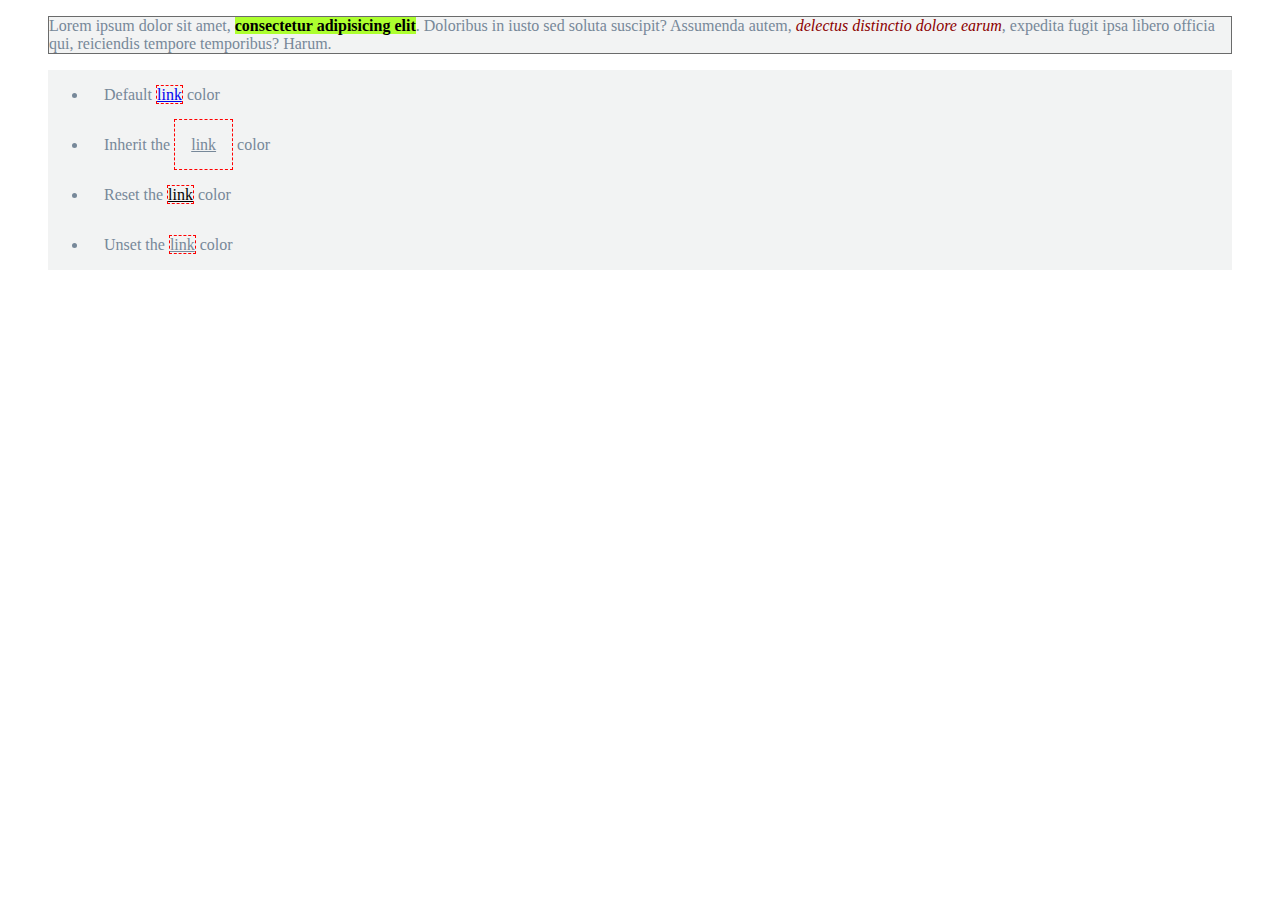
<file: CSS/cascade_inheritance/solution/index.html>
<!DOCTYPE html>
<html>
  <head>
    <meta http-equiv="X-UA-Compatible" content="IE=edge" />
    <meta charset="utf-8" />
    <meta
      name="viewport"
      content="width=device-width, initial-scale=1.0, maximum-scale=1.0, user-scalable=no"
    />
    <title>Lezione CSS</title>
    <link rel="stylesheet" href="style.css" />
  </head>

  <body>
    <blockquote class="content1">
      <p>
        Lorem ipsum dolor sit amet,
        <em class="variant-em">consectetur adipisicing elit</em>. Doloribus in
        iusto sed soluta suscipit? Assumenda autem,
        <em>delectus distinctio dolore earum</em>, expedita fugit ipsa libero
        officia qui, reiciendis tempore temporibus? Harum.
      </p>
    </blockquote>

    <blockquote>
      <ul>
        <li>Default <a href="#">link</a> color</li>
        <li class="link1">Inherit the <a href="#">link</a> color</li>
        <li class="link2">Reset the <a href="#">link</a> color</li>
        <li class="link3">Unset the <a href="#">link</a> color</li>
      </ul>
    </blockquote>
  </body>
</html>
</file>
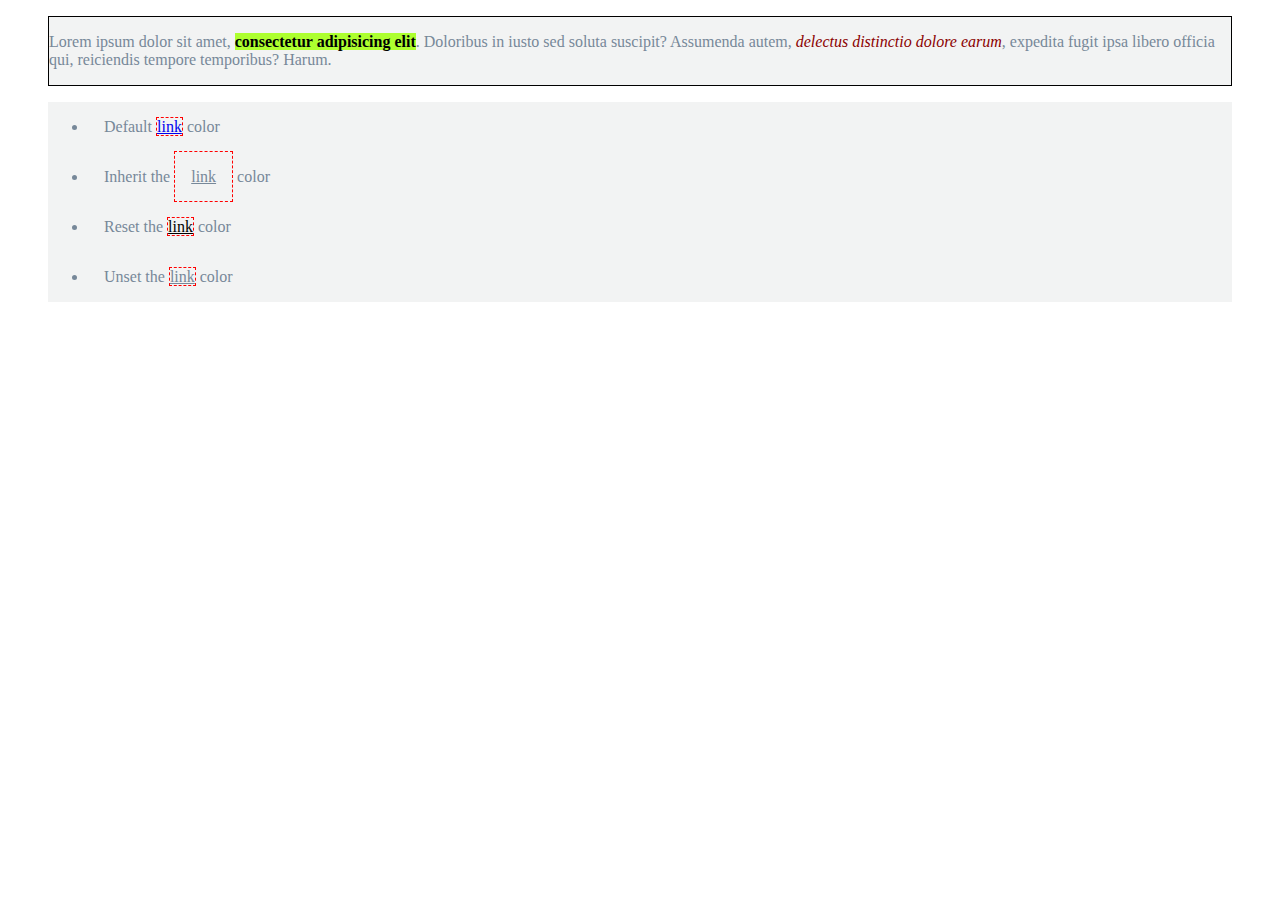
<file: CSS/cascade_inheritance/start/index.html>
<!DOCTYPE html>
<html>

	<head>
		<meta http-equiv="X-UA-Compatible" content="IE=edge"/>
		<meta charset="utf-8"/>
		<meta name="viewport" content="width=device-width, initial-scale=1.0, maximum-scale=1.0, user-scalable=no"/>
		<title>Lezione CSS</title>
		<link rel="stylesheet" href="style.css"/>
	</head>

	<body>

		<blockquote class="content1">
			<p>Lorem ipsum dolor sit amet,
				<em class="variant-em">consectetur adipisicing elit</em>. Doloribus in iusto sed soluta
			   suscipit? Assumenda autem, <em>delectus distinctio dolore earum</em>,
			   expedita fugit ipsa libero officia qui, reiciendis tempore temporibus? Harum.
			</p>
		</blockquote>

		<blockquote>
			<ul>
				<li>Default <a href="#">link</a> color</li>
				<li class="link1">Inherit the <a href="#">link</a> color</li>
				<li class="link2">Reset the <a href="#">link</a> color</li>
				<li class="link3">Unset the <a href="#">link</a> color</li>
			</ul>
		</blockquote>

	</body>

</html>
</file>
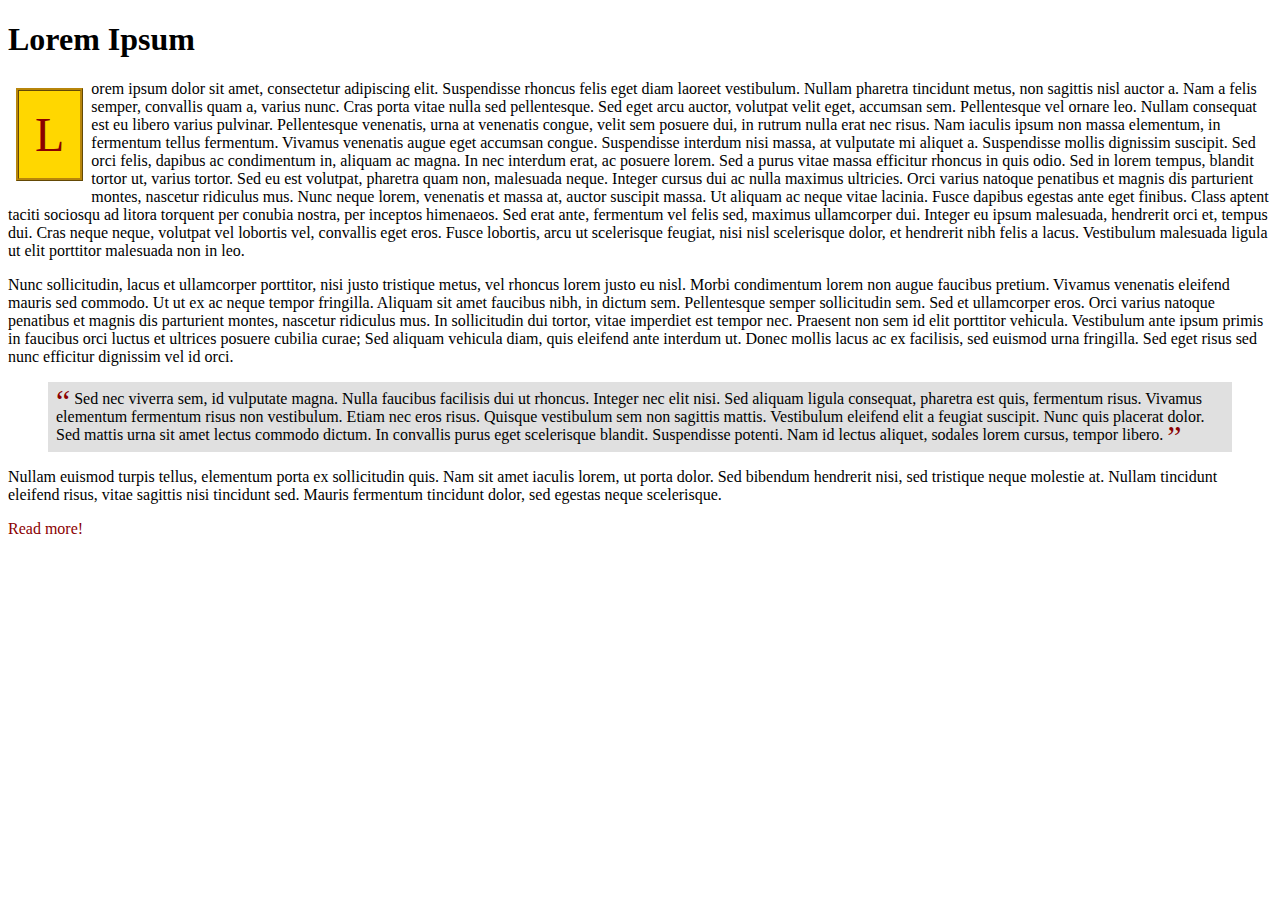
<file: CSS/es_9_pseudoclassi_pseudoelementi/solution/index.html>
<!DOCTYPE html>
<html>

	<head>
		<meta http-equiv="X-UA-Compatible" content="IE=edge"/>
		<meta charset="utf-8"/>
		<meta name="viewport" content="width=device-width, initial-scale=1.0, maximum-scale=1.0, user-scalable=no"/>
		<title>HTML Lesson</title>
		<link rel="stylesheet" href="style.css"/>
	</head>

	<body>
		<h1>Lorem Ipsum</h1>
		<p>Lorem ipsum dolor sit amet, consectetur adipiscing elit. Suspendisse rhoncus felis eget diam laoreet
		   vestibulum. Nullam pharetra tincidunt metus, non sagittis nisl auctor a. Nam a felis semper, convallis quam
		   a, varius nunc. Cras porta vitae nulla sed pellentesque. Sed eget arcu auctor, volutpat velit eget, accumsan
		   sem. Pellentesque vel ornare leo. Nullam consequat est eu libero varius pulvinar.
		   Pellentesque venenatis, urna at venenatis congue, velit sem posuere dui, in rutrum nulla erat nec risus. Nam
		   iaculis ipsum non massa elementum, in fermentum tellus fermentum. Vivamus venenatis augue eget accumsan
		   congue. Suspendisse interdum nisi massa, at vulputate mi aliquet a. Suspendisse mollis dignissim suscipit.
		   Sed orci felis, dapibus ac condimentum in, aliquam ac magna. In nec interdum erat, ac posuere lorem. Sed a
		   purus vitae massa efficitur rhoncus in quis odio. Sed in lorem tempus, blandit tortor ut, varius tortor. Sed
		   eu est volutpat, pharetra quam non, malesuada neque. Integer cursus dui ac nulla maximus ultricies.
		   Orci varius natoque penatibus et magnis dis parturient montes, nascetur ridiculus mus. Nunc neque lorem,
		   venenatis et massa at, auctor suscipit massa. Ut aliquam ac neque vitae lacinia. Fusce dapibus egestas ante
		   eget finibus. Class aptent taciti sociosqu ad litora torquent per conubia nostra, per inceptos himenaeos.
		   Sed
		   erat ante, fermentum vel felis sed, maximus ullamcorper dui. Integer eu ipsum malesuada, hendrerit orci et,
		   tempus dui. Cras neque neque, volutpat vel lobortis vel, convallis eget eros. Fusce lobortis, arcu ut
		   scelerisque feugiat, nisi nisl scelerisque dolor, et hendrerit nibh felis a lacus. Vestibulum malesuada
		   ligula ut elit porttitor malesuada non in leo.</p>
		<p>
			Nunc sollicitudin, lacus et ullamcorper porttitor, nisi justo tristique metus, vel rhoncus lorem justo eu
			nisl. Morbi condimentum lorem non augue faucibus pretium. Vivamus venenatis eleifend mauris sed commodo. Ut
			ut ex ac neque tempor fringilla. Aliquam sit amet faucibus nibh, in dictum sem. Pellentesque semper
			sollicitudin sem. Sed et ullamcorper eros. Orci varius natoque penatibus et magnis dis parturient montes,
			nascetur ridiculus mus. In sollicitudin dui tortor, vitae imperdiet est tempor nec. Praesent non sem id elit
			porttitor vehicula. Vestibulum ante ipsum primis in faucibus orci luctus et ultrices posuere cubilia curae;
			Sed aliquam vehicula diam, quis eleifend ante interdum ut. Donec mollis lacus ac ex facilisis, sed euismod
			urna fringilla. Sed eget risus sed nunc efficitur dignissim vel id orci.</p>
		<blockquote>
			Sed nec viverra sem, id vulputate magna. Nulla faucibus facilisis dui ut rhoncus. Integer nec elit nisi. Sed
			aliquam ligula consequat, pharetra est quis, fermentum risus. Vivamus elementum fermentum risus non
			vestibulum. Etiam nec eros risus. Quisque vestibulum sem non sagittis mattis. Vestibulum eleifend elit a
			feugiat suscipit. Nunc quis placerat dolor. Sed mattis urna sit amet lectus commodo dictum. In convallis
			purus eget scelerisque blandit. Suspendisse potenti. Nam id lectus aliquet, sodales lorem cursus, tempor
			libero.</blockquote>
		<p>
			Nullam euismod turpis tellus, elementum porta ex sollicitudin quis. Nam sit amet iaculis lorem, ut porta
			dolor. Sed bibendum hendrerit nisi, sed tristique neque molestie at. Nullam tincidunt eleifend risus, vitae
			sagittis nisi tincidunt sed. Mauris fermentum tincidunt dolor, sed egestas neque scelerisque.</p>

		<a href="#">Read more!</a>
	</body>

</html>
</file>
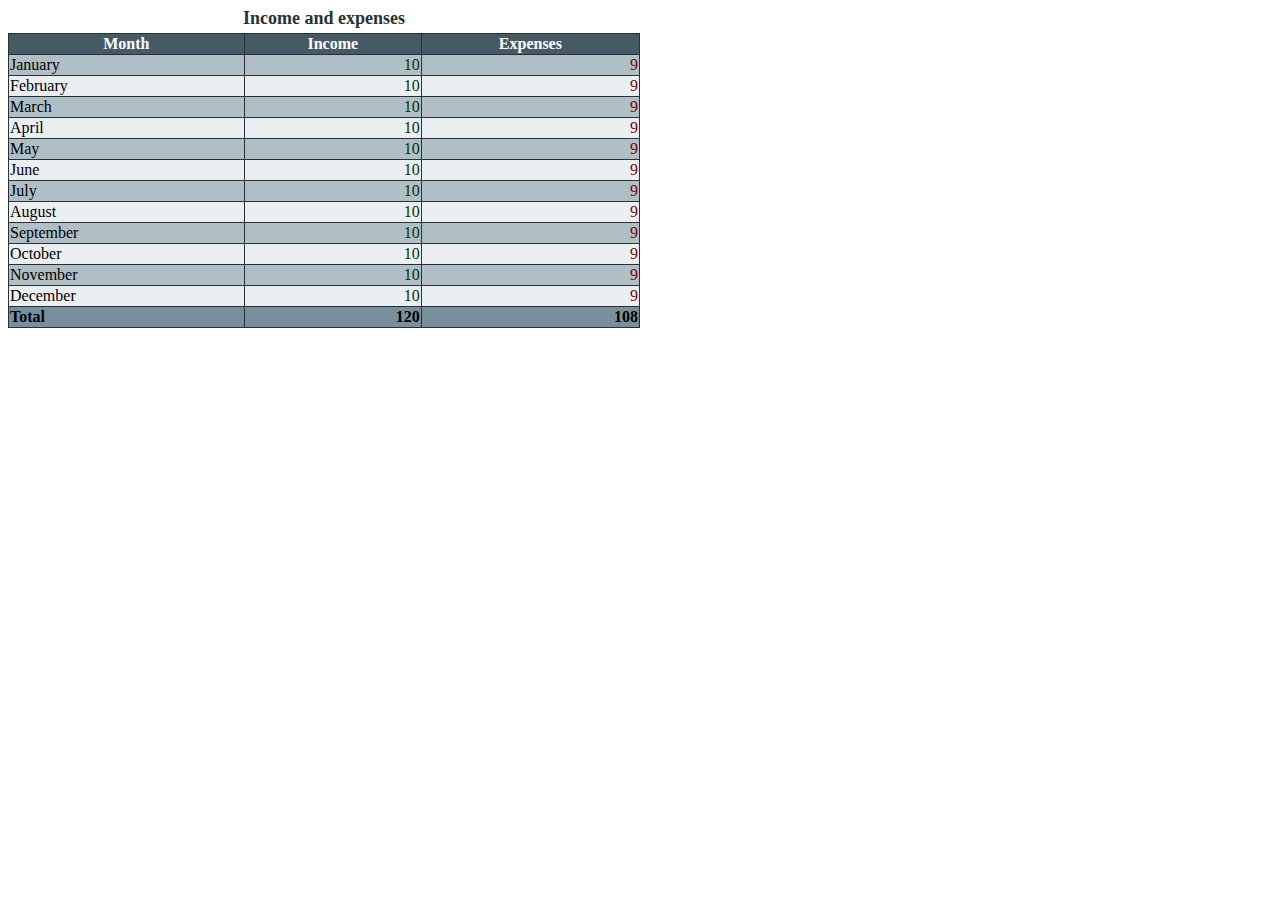
<file: CSS/table/solution/index.html>
<!DOCTYPE html>
<html>

<head>
    <meta http-equiv="X-UA-Compatible" content="IE=edge" />
    <meta charset="utf-8" />
    <meta name="viewport" content="width=device-width, initial-scale=1.0, maximum-scale=1.0, user-scalable=no" />
    <title>CSS Lesson</title>
    <link rel="stylesheet" href="style.css">
</head>

<body>
    <table>
        <caption>Income and expenses</caption>
        <thead>
            <tr>
                <th>Month</th>
                <th>Income</th>
                <th>Expenses</th>
            </tr>
        </thead>
        <tbody>
            <tr>
                <td>January</td>
                <td>10</td>
                <td>9</td>
            </tr>
            <tr>
                <td>February</td>
                <td>10</td>
                <td>9</td>
            </tr>
            <tr>
                <td>March</td>
                <td>10</td>
                <td>9</td>
            </tr>
            <tr>
                <td>April</td>
                <td>10</td>
                <td>9</td>
            </tr>
            <tr>
                <td>May</td>
                <td>10</td>
                <td>9</td>
            </tr>
            <tr>
                <td>June</td>
                <td>10</td>
                <td>9</td>
            </tr>
            <tr>
                <td>July</td>
                <td>10</td>
                <td>9</td>
            </tr>
            <tr>
                <td>August</td>
                <td>10</td>
                <td>9</td>
            </tr>
            <tr>
                <td>September</td>
                <td>10</td>
                <td>9</td>
            </tr>
            <tr>
                <td>October</td>
                <td>10</td>
                <td>9</td>
            </tr>
            <tr>
                <td>November</td>
                <td>10</td>
                <td>9</td>
            </tr>
            <tr>
                <td>December</td>
                <td>10</td>
                <td>9</td>
            </tr>

        </tbody>
        <tfoot>
            <tr>
                <td>Total</td>
                <td>120</td>
                <td>108</td>
            </tr>
        </tfoot>
    </table>

</body>

</html>
</file>
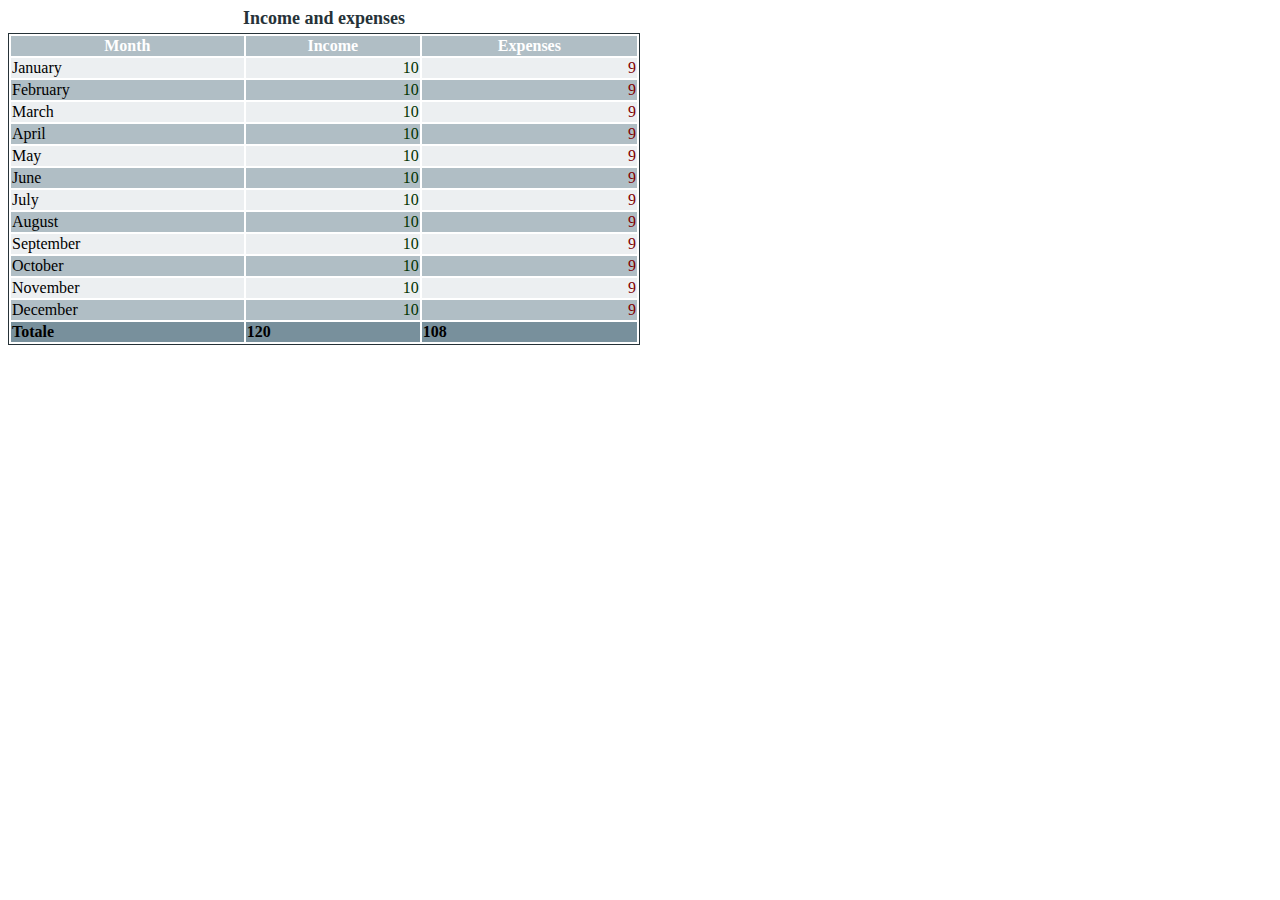
<file: CSS/table/start/index.html>
<!DOCTYPE html>
<html>

<head>
    <link rel="stylesheet" href="style.css">
    <meta http-equiv="X-UA-Compatible" content="IE=edge" />
    <meta charset="utf-8" />
    <meta name="viewport" content="width=device-width, initial-scale=1.0, maximum-scale=1.0, user-scalable=no" />
    <title>CSS Lesson</title>
</head>

<body>
    <table>
        <caption>Income and expenses</caption>
        <thead>
            <tr>
                <th>Month</th>
                <th>Income</th>
                <th>Expenses</th>
            </tr>
        </thead>
        <tbody>
            <tr>
                <td>January</td>
                <td >10</td>
                <td >9</td>
            </tr>
            <tr>
                <td>February</td>
                <td>10</td>
                <td>9</td>
            </tr>
            <tr>
                <td>March</td>
                <td>10</td>
                <td>9</td>
            </tr>
            <tr>
                <td>April</td>
                <td>10</td>
                <td>9</td>
            </tr>
            <tr>
                <td>May</td>
                <td>10</td>
                <td>9</td>
            </tr>
            <tr>
                <td>June</td>
                <td>10</td>
                <td>9</td>
            </tr>
            <tr>
                <td>July</td>
                <td>10</td>
                <td>9</td>
            </tr>
            <tr>
                <td>August</td>
                <td>10</td>
                <td>9</td>
            </tr>
            <tr>
                <td>September</td>
                <td>10</td>
                <td>9</td>
            </tr>
            <tr>
                <td>October</td>
                <td>10</td>
                <td>9</td>
            </tr>
            <tr>
                <td>November</td>
                <td>10</td>
                <td>9</td>
            </tr>
            <tr>
                <td>December</td>
                <td>10</td>
                <td>9</td>
            </tr>

        </tbody>
        <tfoot>
            <tr>
                <td>Totale</td>
                <td>120</td>
                <td>108</td>
            </tr>
        </tfoot>
    </table>

</body>

</html>
</file>
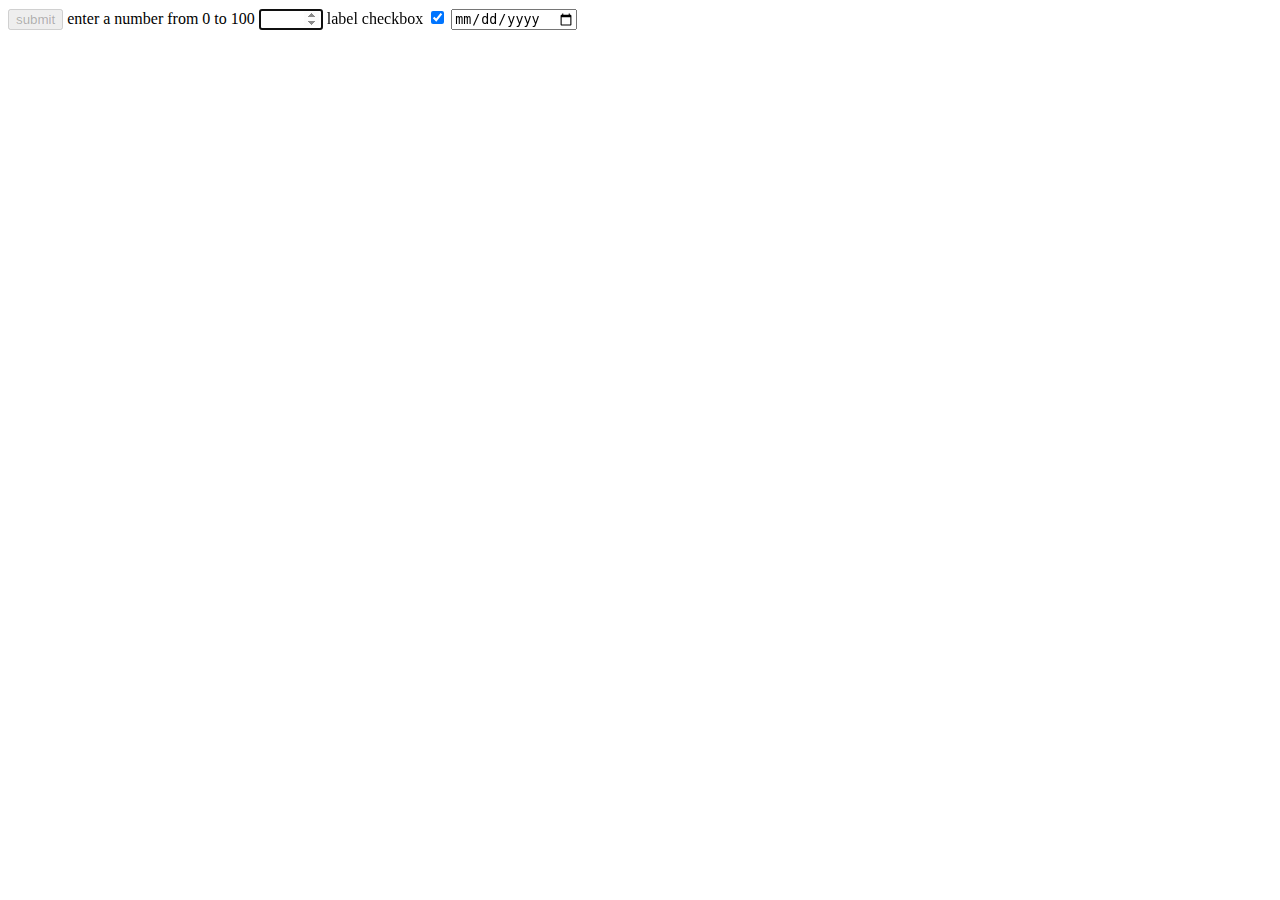
<file: attributes_/start.html>
<!DOCTYPE html>
<html lang="en">
  <head>
    <meta charset="UTF-8" />
    <meta
      name="viewport"
      content="width=device-width, user-scalable=no, initial-scale=1.0, maximum-scale=1.0, minimum-scale=1.0"
    />
    <meta http-equiv="X-UA-Compatible" content="ie=edge" />
    <title>HTML Lesson</title>
  </head>
  <body>
    <form>
      <button disabled> submit </button>
      <label for="number0100">enter a number from 0 to 100</label>
      <input type="number" name="number0100" min="0" max="100" step="2" autofocus>
      <label for = check01>label checkbox</label>
      <input type="checkbox" name="check01" checked>
      <input type="date">
    </form>
  </body>
</html>
</file>
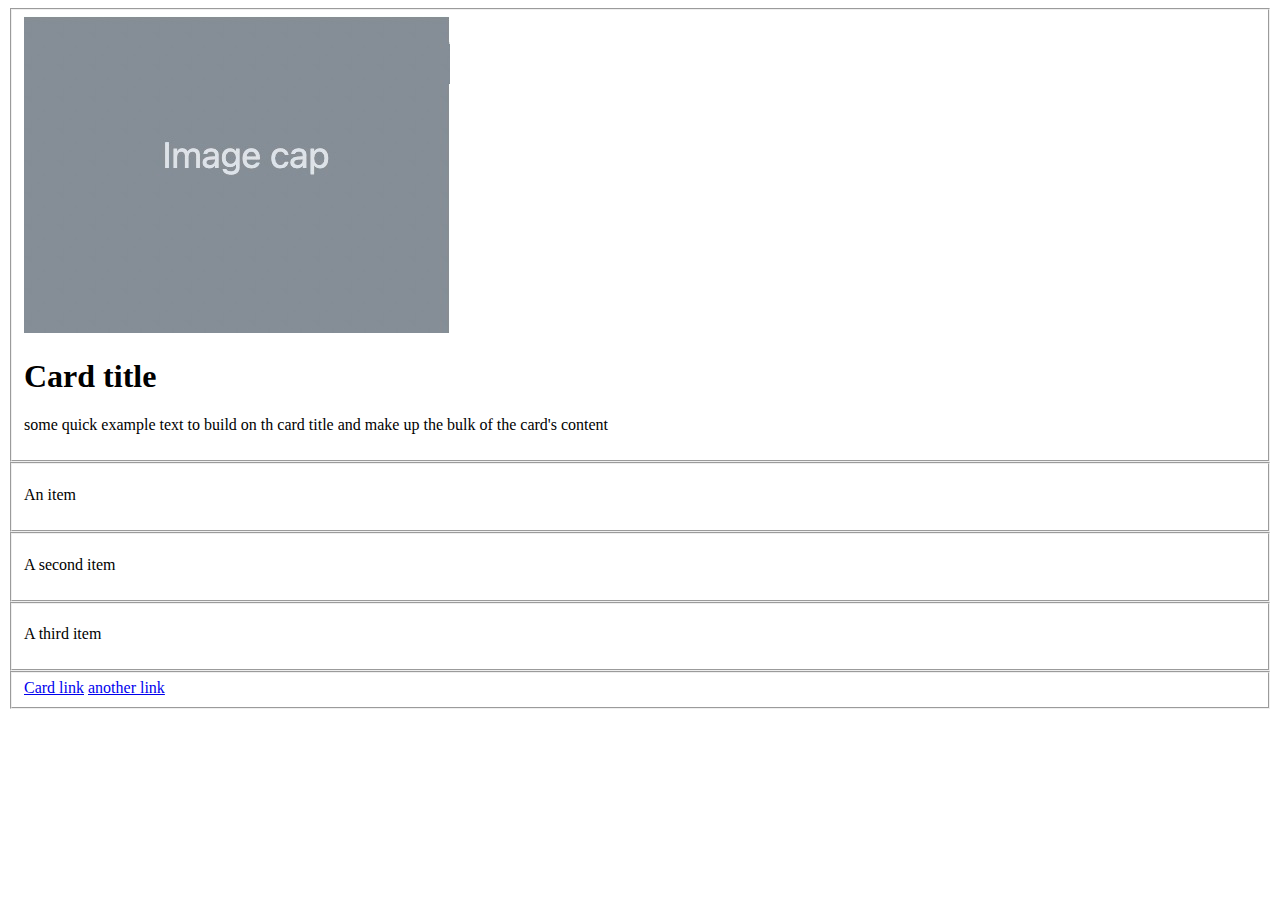
<file: card_/start.html>
<!DOCTYPE html>
<html>
    <head>

    </head>
    <body>
        <fieldset>
            <article>
                <img src="img.jpg" alt="image cap">
                <h1>Card title</h1>
                <p>some quick example text to build
                on th card title and make up the 
                bulk of the card's content
                </p>
            </article>
        </fieldset>
        <fieldset>
            <article>
                <p>An item</p>
            </article>
        </fieldset>  
        <fieldset>          
            <article>
                <p>A second item</p>
            </article>
        </fieldset>
        <fieldset>        
            <article>
                <p>A third item</p>
            </article>
        </fieldset>
        <fieldset>    
            <article>
                <a href="#">Card link</a>
                <a href="#">another link</a>
            </article>
        </fieldset>
    </body>
</html>
</file>
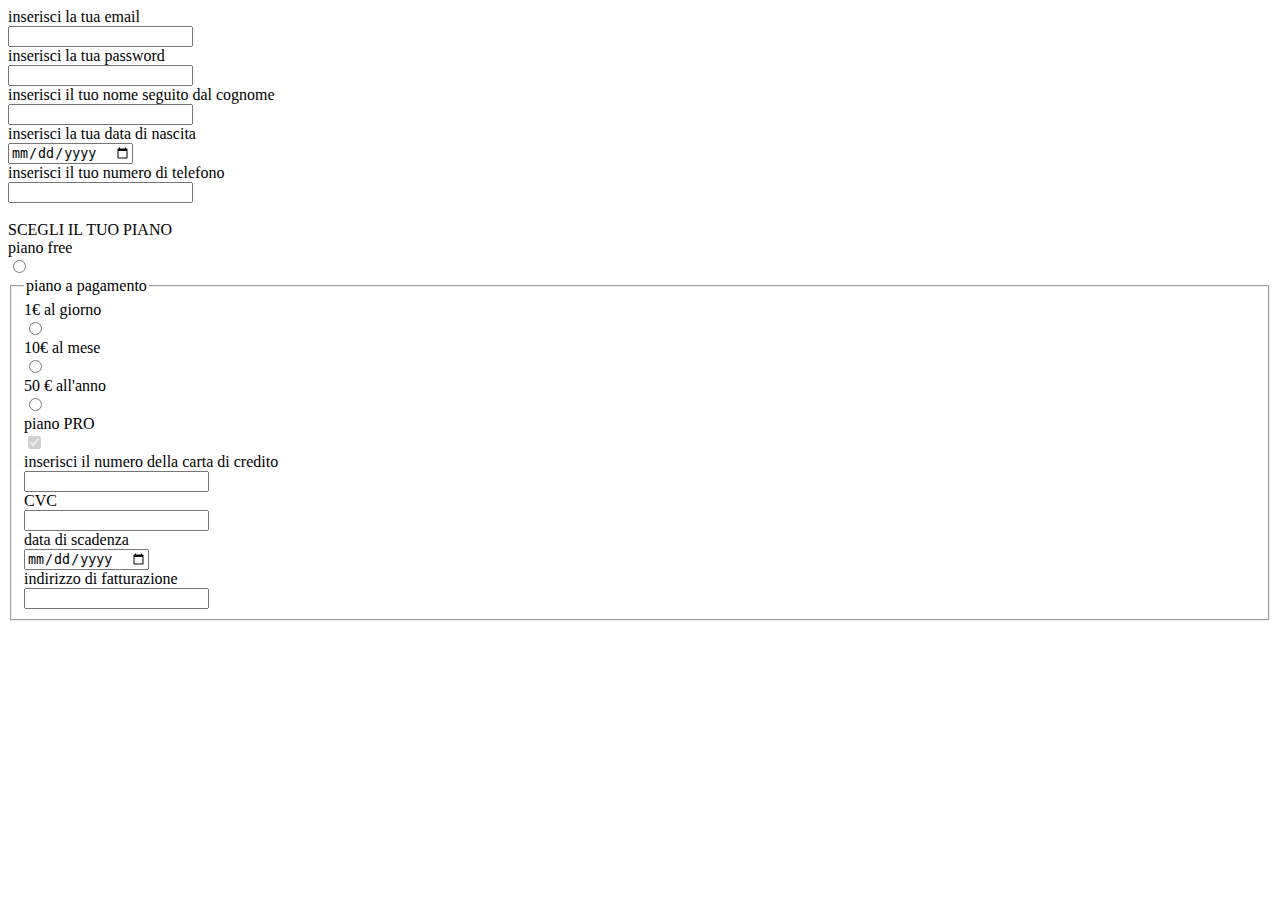
<file: form_/start.html>
<!DOCTYPE html>
<html lang="it">
  <head>
    <meta http-equiv="X-UA-Compatible" content="IE=edge" />
    <meta charset="utf-8" />
    <meta
      name="viewport"
      content="width=device-width, initial-scale=1.0, maximum-scale=1.0, user-scalable=no"
    />
    <title>HTML Lesson</title>
    <style>
      label {
        display: block;
      }
    </style>
  </head>

  <body>
    <form>
      <label for="mail">inserisci la tua email</label>
      <input type="email" name="mail">
      <br>
      <label for="pass">inserisci la tua password</label>
      <input type="password" name="pass">
      <br>
      <label for="person">inserisci il tuo nome seguito dal cognome</label>
      <input type="text" name="person">
      <br>
      <label for="birth">inserisci la tua data di nascita</label>
      <input type="date" name="birth">
      <br>
      <label for="cell">inserisci il tuo numero di telefono</label>
      <input type="tel" name="cell">
    </form>
      <br>
    <form>
      <label for="pro">SCEGLI IL TUO PIANO</label>
      <label >piano free</label>
      <input type="radio" name=pro >
      <br>
      <fieldset>
        <legend>piano a pagamento</legend>
        <label for="1€">1€ al giorno</label>
        <input type="radio" name="pro" id="1€">
        <label for="10€">10€ al mese</label>
        <input type="radio" name="pro" id="10€">
        <label for="50€">50 € all'anno</label>
        <input type="radio" name="pro" id="50€">
        <br>
        <label for="checkpro">piano PRO</label>
        <input type="checkbox" name="checkpro" checked disabled>
        <br>
        <label for="number-input">inserisci il numero della carta di credito</label>
        <input type="text" maxlength="19" name="number-input">
        <br>
        <label for="cvc-input">CVC</label>
	      <input type="text" maxlength="3" cols="3" name="cvc-input">
        <br>
        <label for="expiry-input">data di scadenza</label>
	      <input type="date" name="expiry-input">
        <br>
        <label for="address">indirizzo di fatturazione</label>
        <input type="text" name="address">
      </fieldset>
     </form>
 </body>
</html>
</file>
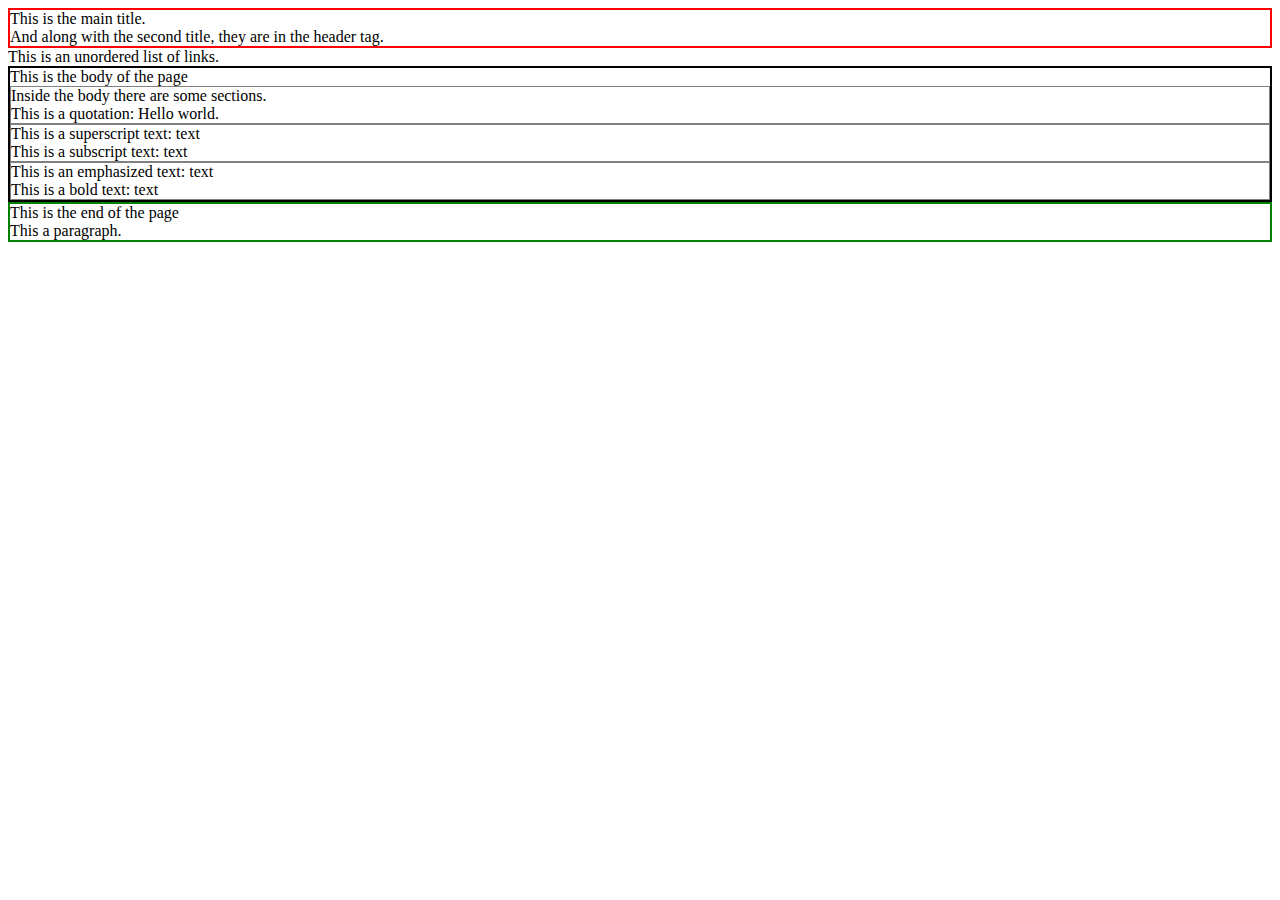
<file: html_tags/start.html>
<!DOCTYPE html>
<html lang="it">
  <head>
    <meta http-equiv="X-UA-Compatible" content="IE=edge" />
    <meta charset="utf-8" />
    <meta
      name="viewport"
      content="width=device-width, initial-scale=1.0, maximum-scale=1.0, user-scalable=no"
    />
    <title>HTML Lesson</title>

    <style>
      header {
        border: 2px solid red;
      }

      main {
        border: 2px solid black;
      }

      section {
        border: 1px solid grey;
      }

      footer {
        border: 2px solid green;
      }
    </style>
  </head>

  <body>
    <header>
      This is the main title.
      <br />
      And along with the second title, they are in the header tag.
    </header>

    <aside>This is an unordered list of links.</aside>

    <main>
      This is the body of the page

      <section>
        Inside the body there are some sections.
        <br />
        This is a quotation: Hello world.
      </section>

      <section>
        This is a superscript text: text
        <br />
        This is a subscript text: text
      </section>

      <section>
        This is an emphasized text: text
        <br />
        This is a bold text: text
      </section>
    </main>

    <footer>
      This is the end of the page
      <br />
      This a paragraph.
    </footer>
  </body>
</html>
</file>
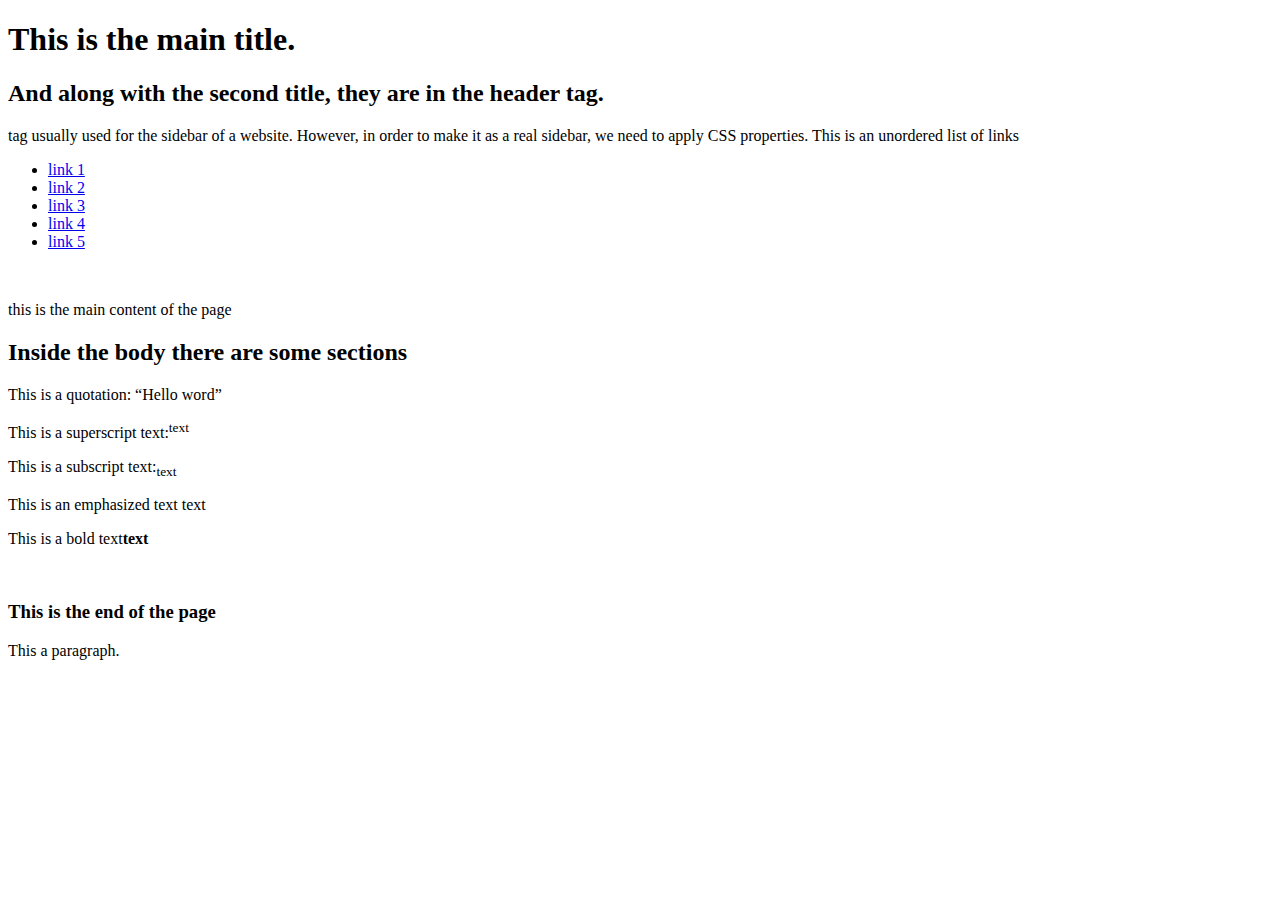
<file: html_tags/startReplica.html>
<!DOCTYPE html>
<html lang="en">
    <head>
        <meta http-equiv="X-UA-Compatible" content="IE=edge" />
        <meta charset="utf-8" />
        <meta
            name="viewport"
            content="width=device-width, initial-scale=1.0, maximum-scale=1.0, user-scalable=no"
        />
        <title>HTML lesson</title>
    </head>

    <body>
        <header>
            <h1>This is the main title.</h1>
            <h2>And along with the second title, they are in the header tag.</h2>
        </header>

        <div>
            <p>tag usually used for the sidebar of a website. However, in order to make it as a real sidebar, we need to apply CSS properties. This is an unordered list of links</p>
            <ul>
                <li>
                    <a href="https://google.com">
                        link 1
                    </a>
                </li>
                <li>
                    <a href="https://google.com">
                        link 2
                    </a>
                </li>
                <li>
                    <a href="https://google.com">
                        link 3
                    </a>
                </li>
                <li>
                    <a href="https://google.com">
                        link 4
                    </a>
                </li>
                <li>
                    <a href="https://google.com">
                        link 5
                    </a>
                </li>
            </ul>
        </div>
        <br>
       <main>
            <p> this is the main content of the page</p>

            <section>
            <h2> Inside the body there are some sections</h2>
            <p>
                This is a quotation: <q>Hello word</q>
            </p>
            </section>

            <section>
            <p>This is a superscript text:<sup>text</sup></p>
            <p>This is a subscript text:<sub>text</sub></p>
            </section>

            <section>
            <p>This is an emphasized text <emp>text</emp></p>
            <p>This is a bold text<b>text</b></p>
            </section>
        </main>
        <br>
        <footer>
            <h3>This is the end of the page</h3>
            <p>This a paragraph.</p>
        </footer>
    </body>
</html>
</file>
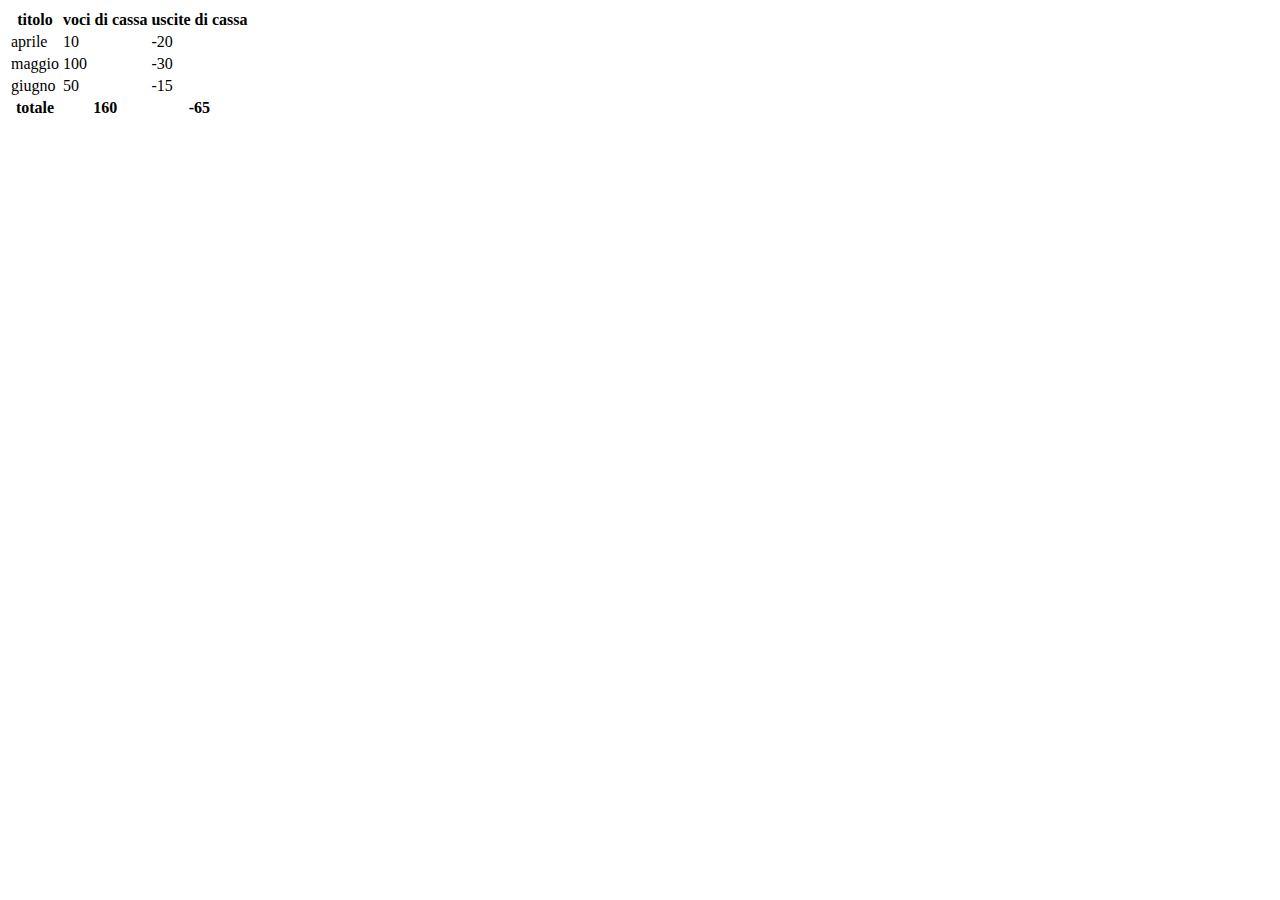
<file: table_/start.html>
<!DOCTYPE html>
<html lang="en">
  <head>
    <meta charset="UTF-8" />
    <meta
      name="viewport"
      content="width=device-width, user-scalable=no, initial-scale=1.0, maximum-scale=1.0, minimum-scale=1.0"
    />
    <meta http-equiv="X-UA-Compatible" content="ie=edge" />
    <title>HTML Lesson</title>
  </head>
  <body>
    <table>
      <tr>
        <th>titolo</th>
        <th>voci di cassa</th>
        <th>uscite di cassa</th>
      </tr>
      <tr>
        <td>aprile</td>
        <td>10</td>
        <td>-20</td>
      </tr>
      <tr>
        <td>maggio</td>
        <td>100</td>
        <td>-30</td>
      </tr>
      <tr>
        <td>giugno</td>
        <td>50</td>
        <td>-15</td>
      </tr>
      <tr>
        <th>totale</th>
        <th>160</th>
        <th>-65</th>
      </tr>
    </table>
  </body>
</html>
</file>
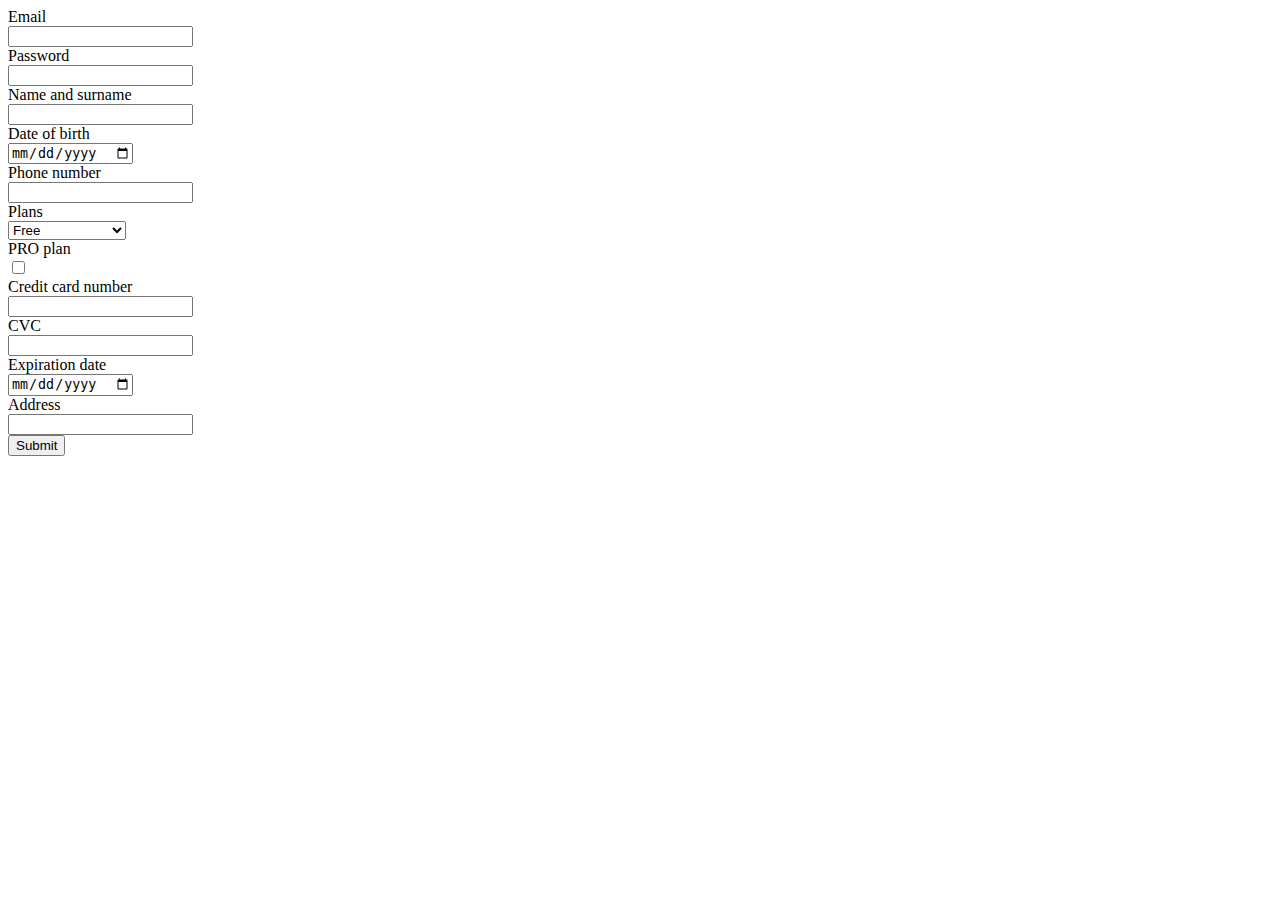
<file: validation_/start.html>
<!DOCTYPE html>
<html lang="en">
  <head>
    <meta charset="UTF-8" />
    <meta
      name="viewport"
      content="width=device-width, user-scalable=no, initial-scale=1.0, maximum-scale=1.0, minimum-scale=1.0"
    />
    <meta http-equiv="X-UA-Compatible" content="ie=edge" />
    <title>Document</title>
    <style>
      label {
        display: block;
      }
    </style>
  </head>
  <body>
    <form action="#">
      <div>
        <label for="form-email">Email</label>
        <input type="email" id="form-email" name="email" required/>
        <label for="form-pass">Password</label>
        <input type="password" id="form-pass" name="pass" required />
      </div>
      <div>
        <label for="form-name">Name and surname</label>
        <input type="text" id="form-name" name="name" required />
        <label for="form-dob">Date of birth</label>
        <input type="date" id="form-dob" name="dob" required/>
        <label for="form-tel">Phone number</label>
        <input type="tel" id="form-tel" name="tel" required/>
      </div>
      <div>
        <label for="form-plan">Plans</label>
        <select id="form-plan" name="plan" required>
          <option value="0">Free</option>
          <optgroup label="Monthly">
            <option value="199">1.99€/month</option>
            <option value="599">5.99€/month</option>
            <option value="1199">11.99€/month</option>
          </optgroup>
        </select>
        <label for="form-pro">PRO plan</label>
        <input id="form-pro" name="pro" type="checkbox" required/>
      </div>
      <div>
        <label for="form-cc">Credit card number</label>
        <input id="form-cc" name="cc" type="text" required maxlength="19" minlength="19"/>
        <label for="form-cvc">CVC</label>
        <input id="form-cvc" name="cvc" type="text" required maxlength="3" minlength="3"/>
        <label for="form-exp">Expiration date</label>
        <input id="form-exp" name="exp" type="date" required/>
        <label for="form-address">Address</label>
        <input type="text" id="form-address" name="address" required/>
      </div>

      <button type="submit">Submit</button>
    </form>
  </body>
</html>
</file>
<file: CSS/cascade_inheritance/solution/style.css>
body {
	color: lightslategray;
}

blockquote {
	background-color: rgba(0, 12, 24, .05);
}

a {
	border: 1px dashed red;
}

em {
	color: darkred;
}

.content1 p {
	border: 1px solid rgba(0, 0, 0, .56);
}

.variant-em {
	font-weight: bold;
	font-style: inherit;
	color: black;
	background-color: greenyellow;
}

ul {
	background-color: unset;
}

ul li{
	padding: 16px;
 }

.link1 a {
	color: inherit;
	padding: inherit;
}

.link2 a {
	color: initial;
	padding: initial;
}

.link3 a {
	color: unset;
	padding: unset;
}
</file>
<file: CSS/cascade_inheritance/start/style.css>
body {
  color: lightslategray;
}

blockquote {
  background-color: rgba(0, 12, 24, 0.05);
}

a {
  border: 1px dashed red;
}

em {
  color: darkred;
}

ul {
  background-color: unset;
}

ul li {
  padding: 16px;
}

.link1 a {
  color: inherit;
	padding: inherit;
}

.link2 a {
  color: initial;
	padding: initial;
}

.link3 a {
  color: unset;
	padding: unset;
}

.content1 {
  border: 1px solid black;
}

.variant-em {
  background-color: greenyellow;
  color: black;
  font-style: inherit;
  font-weight: bold;
}
</file>
<file: CSS/es_9_pseudoclassi_pseudoelementi/solution/style.css>
h1 + p::first-letter {
	font-size: 3rem;
	float: left;
	color: darkred;
	border: 3px ridge darkgoldenrod;
	padding: 16px;
	background-color: gold;
	margin: 8px;
}

blockquote::before {
	color: darkred;
	content: open-quote;
	font-size: 2rem;
	line-height: 0.1;
	vertical-align: -0.5rem
}

blockquote::after {
	color: darkred;
	content: close-quote;
	font-size: 2rem;
	line-height: 0.1;
	margin-left: 0.25rem;
	vertical-align: -0.5rem;
}

blockquote {
	background-color: rgba(0, 0, 0, .12);
	padding: 8px;
}

a {
	color: darkred;
	text-decoration: none;
}

a:visited {
	color: rebeccapurple;
}

a:hover, a:focus {
	color: goldenrod;
}
</file>
<file: CSS/table/solution/style.css>
table {
    width: 50%;
    border-collapse: collapse;
}

table,
td,
th {
    border: 1px solid #263238;
}

table > caption{
    color:#263238;
    font-weight: bold;
    font-size: 18px;
    margin-bottom: 4px;
    box-sizing: border-box;
}

table > thead {
    background-color: #455a64;
    color: white;
    font-weight: 700;
}

table > tfoot {
    background-color: #78909c;
    font-weight: 800;
}

table > tbody > tr:nth-child(even) {
    background: #eceff1;
}
table > tbody > tr:nth-child(odd) {
    background: #b0bec5;
}

table > tbody > tr > td:nth-child(2) {
    color: #003300;
}

table > tbody > tr > td:nth-child(3) {
    color: #7f0000;
}

table > tbody > tr > td:nth-child(2),table > tbody > tr > td:nth-child(3) ,
table > tfoot > tr > td:nth-child(2),table > tfoot > tr > td:nth-child(3) {
    text-align: right;
}
</file>
<file: CSS/table/start/style.css>
table {
    border:1px solid #263238;
    width: 50%;
}

caption {
    color: #263238;
    font-weight: bold;
    font-size: 18px;
    margin-bottom: 4px;
}

thead {
    background-color: #455a64;
    color:white;
    font-weight: 700;
}

tr:nth-child(even) {
    background-color:#b0bec5 ;
}

tr:nth-child(odd) {
    background-color:#eceff1 ;
}

thead th {
    background-color:#b0bec5 ;
}

tbody td:nth-child(2) {
color:#003300 ;
text-align: right;
}

tfoot td{
    font-weight: 800;
    background-color:#78909c;
}

tbody td:nth-child(3) {
    color:#7f0000 ;
    text-align: right;
    }

.backgroundgreen {
    background-color:#003300
}
</file>
